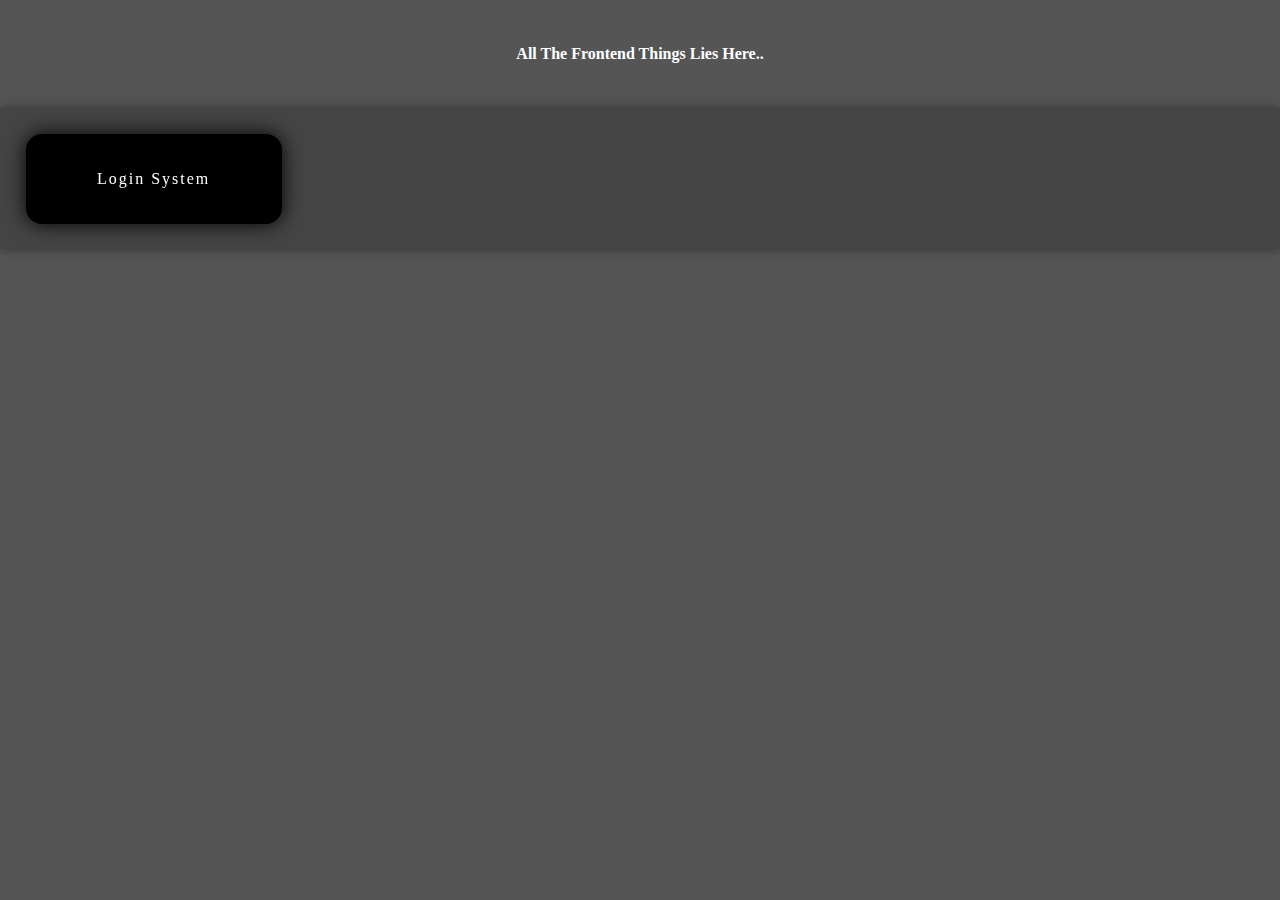
<file: index.html>
<!DOCTYPE html>
<html lang="en">

<head>
    <meta charset="UTF-8">
    <meta name="viewport" content="width=device-width, initial-scale=1.0">
    <title>Frontend Things</title>
    <style>
        * {
            margin: 0;
            padding: 0;
            box-sizing: border-box;
            text-decoration: none;
        }

        html,
        body {
            height: 100%;
            width: 100%;
            background: #555;
        }

        #main {
            height: inherit;
            width: inherit;
        }

        .listBox {

            width: inherit;
            min-height: inherit;
            padding: 2%;
            background: #444;
            display: flex;
            flex-wrap: wrap;
            justify-content: start;
            gap: 1rem;
            align-items: start;
            justify-content: space-between;
            box-shadow: 0px 0px 10px #333;
        }

        .listBox a {
            height: 10vh;
            width: 20vw;
            display: flex;
            font-size: medium;
            align-items: center;
            justify-content: center;
            background: black;
            filter: drop-shadow(0px 0px 10px black);
            border-radius: 1rem;
            letter-spacing: 2px;
            color: white;
            transition: .3s ease-in-out;
        }


        .listBox a:hover {
            scale: 1.1;
            filter: drop-shadow(0px 0px 10px white);
        }

        h1 {
            padding: 5vh;
            color: #ffffff;
            font-size: medium;
        }

        @media (max-width:500px) {
            .listBox a {
                width: 100%;
                padding: 2%;
            }
        }
    </style>
</head>

<body>

    <div id="main">

        <center>
            <h1>All The Frontend Things Lies Here..</h1>

        </center>

        <div class="listBox">
            <a href="/login.html">
                Login System
            </a>
        </div>
    </div>
</body>

</html>
</file>
